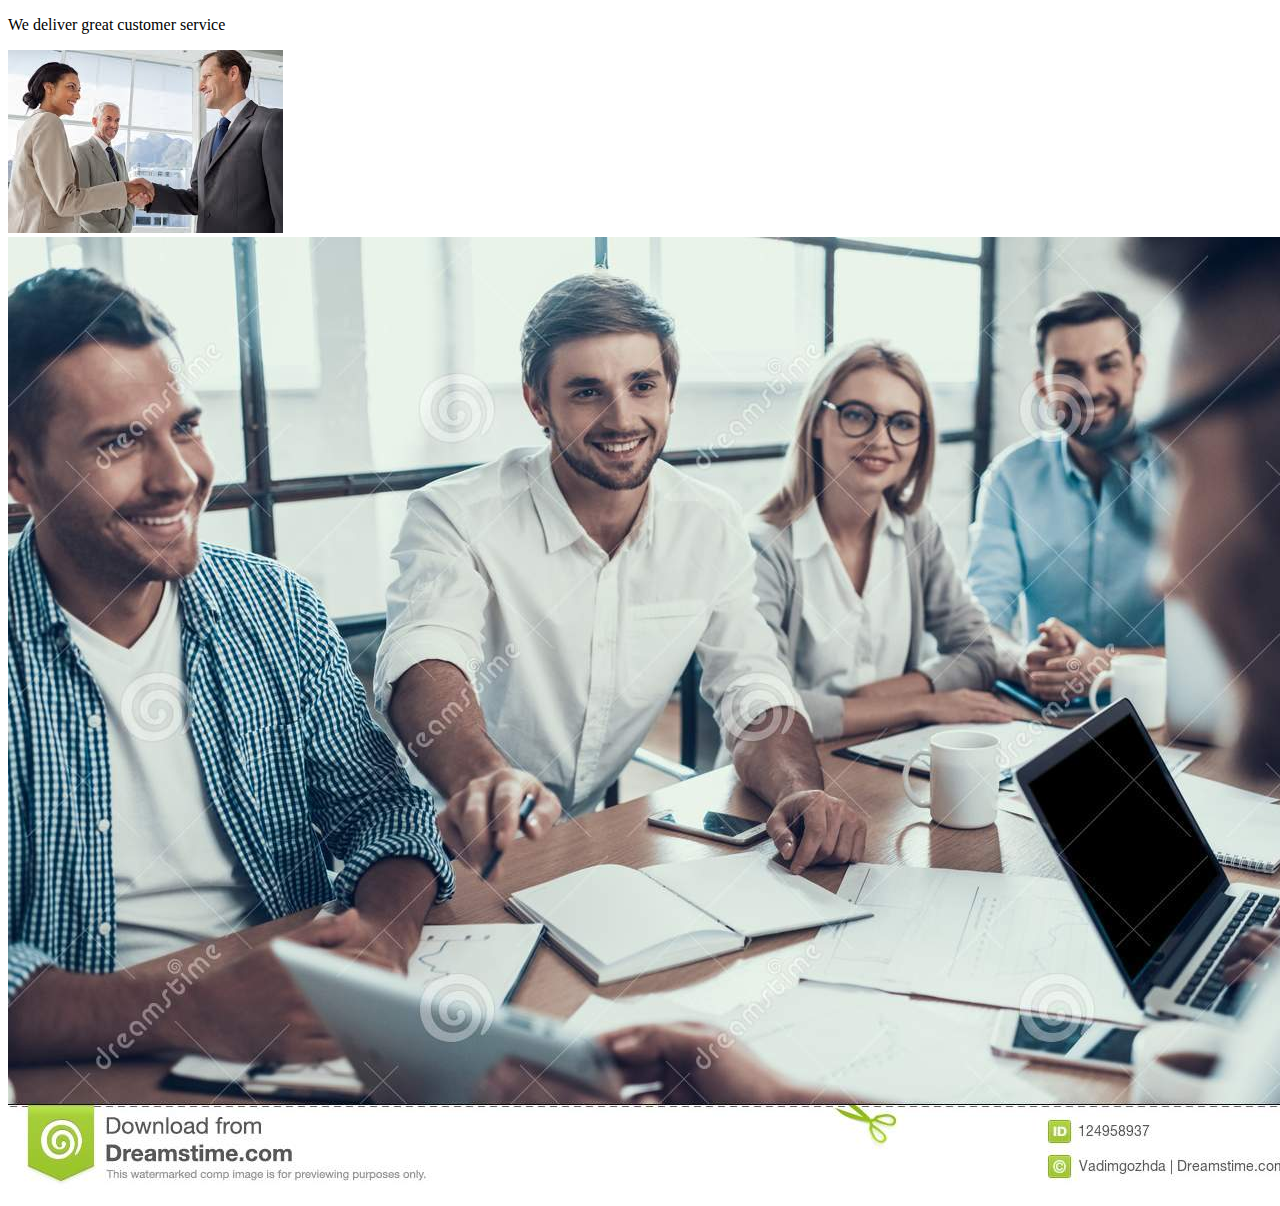
<file: about-us.html>
<!DOCTYPE html>
<html lang="en">
<head>
    <meta charset="UTF-8">
    <meta name="viewport" content="width=device-width, initial-scale=1.0">
    <title>Document</title>
</head>
<body>
    <p>We deliver great customer service</p>
    <img src="images/VW/smiles.jpeg">
    <img src="images/VW/young-smiling-business-people-meeting-office-young-smiling-business-people-meeting-office-group-young-coworkers-124958937.jpg"
    
</body>
</html>
</file>
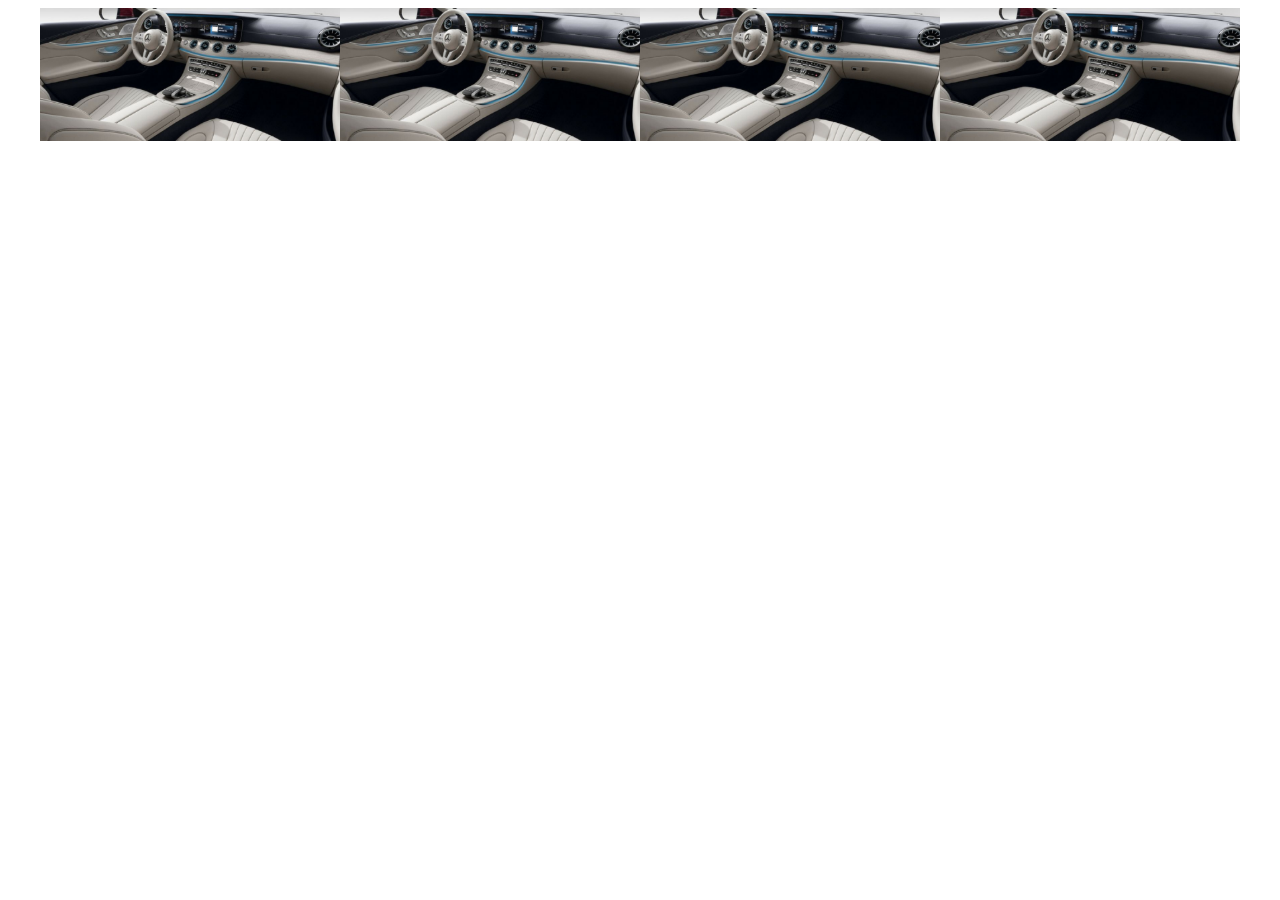
<file: try.html>
<!DOCTYPE html>
<html lang="en">
<head>
    <meta charset="UTF-8">
    <meta name="viewport" content="width=device-width, initial-scale=1.0">
    <title>Document</title>
    <style>


/* Responsive columns - one column layout (vertical) on small screens */
@media screen and (max-width: 600px) {
  .column {
    width: 100%;
    display: block;
    margin-bottom: 20px;
  }
}
        * {box-sizing: border-box;}
        
        .image {
          display: block;
          width: 100%;
          height: auto;
        }
        
        .overlay {
          position: absolute; 
          bottom: 0; 
          background: rgb(0, 0, 0);
          background: rgba(0, 0, 0, 0.5); /* Black see-through */
          color: #f1f1f1; 
          width: 100%;
          transition: .5s ease;
          opacity:0;
          color: white;
          font-size: 20px;
          padding: 20px;
          text-align: center;
        }
        
        .container:hover .overlay {
          opacity: 1;
        }

        .column {
  float: left;
  width: 33.33%;
  padding: 10px;
  height: 300px; /* Should be removed. Only for demonstration */
}

.row{
    position: relative;
          width: 33.33%;
          max-width: 300px;
}
.row:hover .overlay {
          opacity: 1;
        }
/* Clear floats after the columns */
.row:after {
  content: "";
  display: table;
  clear: both;
}

.try-container {
    display: flex;
    align-items: center;
    justify-items: center;
    justify-content: center;
}
</style>
</head>
<body>
<div class="container try-container">
    <div class="row">
        <img src="images/mercedes/mercedes-benz-cla_o.jpg" alt="Mercedes-benz" class="image">
        <div class="overlay">Mercedes-benz</div>
    </div>
    <div class="row">
        <img src="images/mercedes/mercedes-benz-cla_o.jpg" alt="Mercedes-benz" class="image">
        <div class="overlay">Mercedes-benz</div>
      </div>
      <div class="row">
        <img src="images/mercedes/mercedes-benz-cla_o.jpg" alt="Mercedes-benz" class="image">
        <div class="overlay">Mercedes-benz</div>
      </div>
      <div class="row">
        <img src="images/mercedes/mercedes-benz-cla_o.jpg" alt="Mercedes-benz" class="image">
        <div class="overlay">Mercedes-benz</div>
      </div>
<!--
      <div class="row">
        <img src="images/mercedes/mercedes-benz-cla_o.jpg" alt="Avatar" class="image">
        <div class="overlay">Mercedes-benz</div>
      </div>

      <div class="row">
        <img src="images/mercedes/mercedes-benz-cla_o.jpg" alt="Avatar" class="image">
        <div class="overlay">My Name is John</div>
      </div>

      <div class="row">
        <img src="images/mercedes/mercedes-benz-cla_o.jpg" alt="Avatar" class="image">
        <div class="overlay">My Name is John</div>
      </div>
    
      <div class="row">
        <img src="images/mercedes/mercedes-benz-cla_o.jpg" alt="Avatar" class="image">
        <div class="overlay">My Name is John</div>
      </div>

      <div class="row">
        <img src="images/mercedes/mercedes-benz-cla_o.jpg" alt="Avatar" class="image">
        <div class="overlay">My Name is John</div>
      </div>

      <div class="row">
        <img src="images/mercedes/mercedes-benz-cla_o.jpg" alt="Avatar" class="image">
        <div class="overlay">My Name is John</div>
      </div>

      <div class="row">
        <img src="images/mercedes/mercedes-benz-cla_o.jpg" alt="Avatar" class="image">
        <div class="overlay">My Name is John</div>
      </div>
      </div>-->
      <div>
</body>
</html>
</file>
